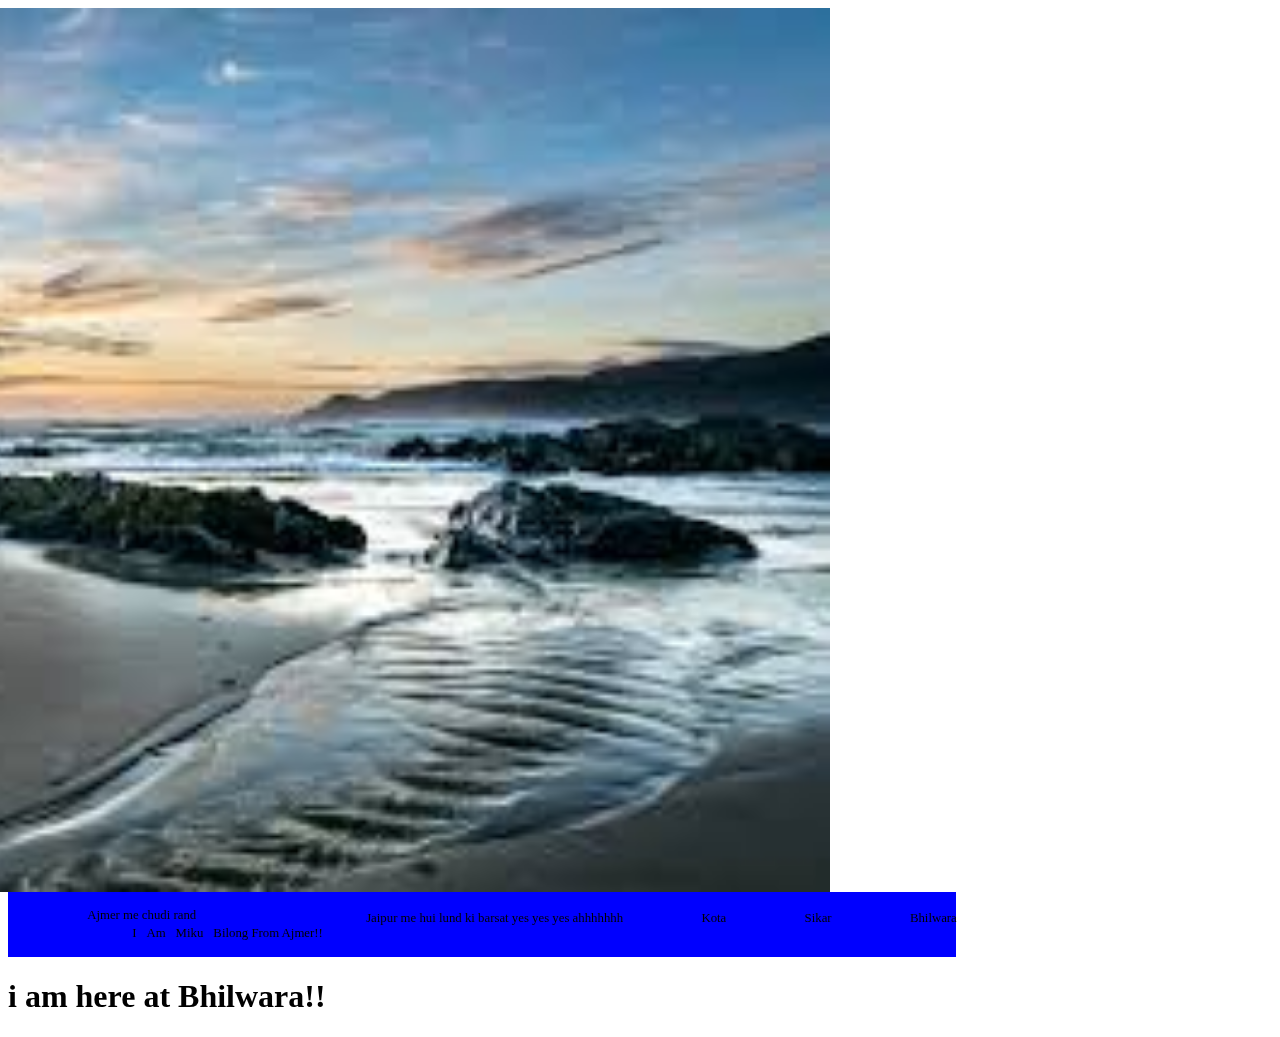
<file: Bhilwara.html>
<html>
  <head>
    <title>Bhilwara</title>
    <link rel="stylesheet" href="css/style.css">
    <meta name="viewport" content="width=device-width,initial-scale">
  </head>
  <bidy>
     <div id="callmenu"></div>
    <script>
        fetch("header.html")
          .then(res => res.text())
           .then(data=>{
             document.getElementById("callmenu").innerHTML = data;
              let url = window.location.pathname;
             let list = url.split("/");
             let currentPage = list.pop();
        
        // menu me anchor tak pahuchne ka tareeka
        let links = document.querySelectorAll(".menu .navbar  ul li a");
        // hr anchor tag ko process karenge
        links.forEach(link => {
          console.log("Current page:", currentPage);
          //pehle  anchor tag ka href ki value save karenge
          let linkPage = link.getAttribute("href");
          console.log("Attribute Value: " , linkPage);
          
          if(!linkPage) return;
  
          if (linkPage == currentPage) {
            link.closest("li").classList.add("underline_current");
          } 
        });
           });    

     
    </script>
    <h1> i  am here at Bhilwara!!</h1>
  </bidy>
</html>
</file>
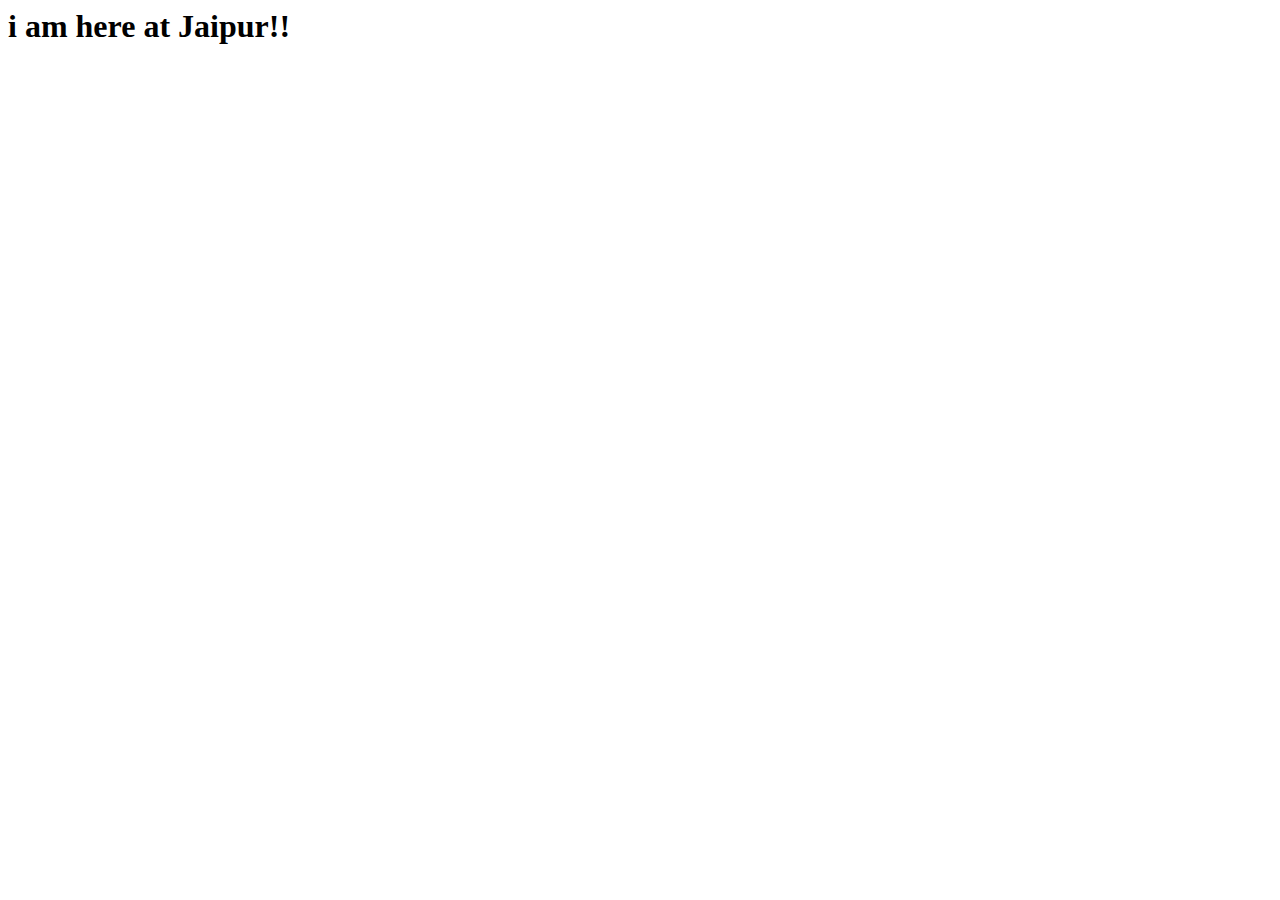
<file: Jaipur.html>
<html>
  <head>
    <title>Jaipur</title>
    <link rel="stylesheet" href="css/style.css">
    <meta name="viewport" content="width=device-width,initial-scale">
  </head>
  <bidy>
    <h1> i  am here at Jaipur!!</h1>
  </bidy>
</html>
</file>
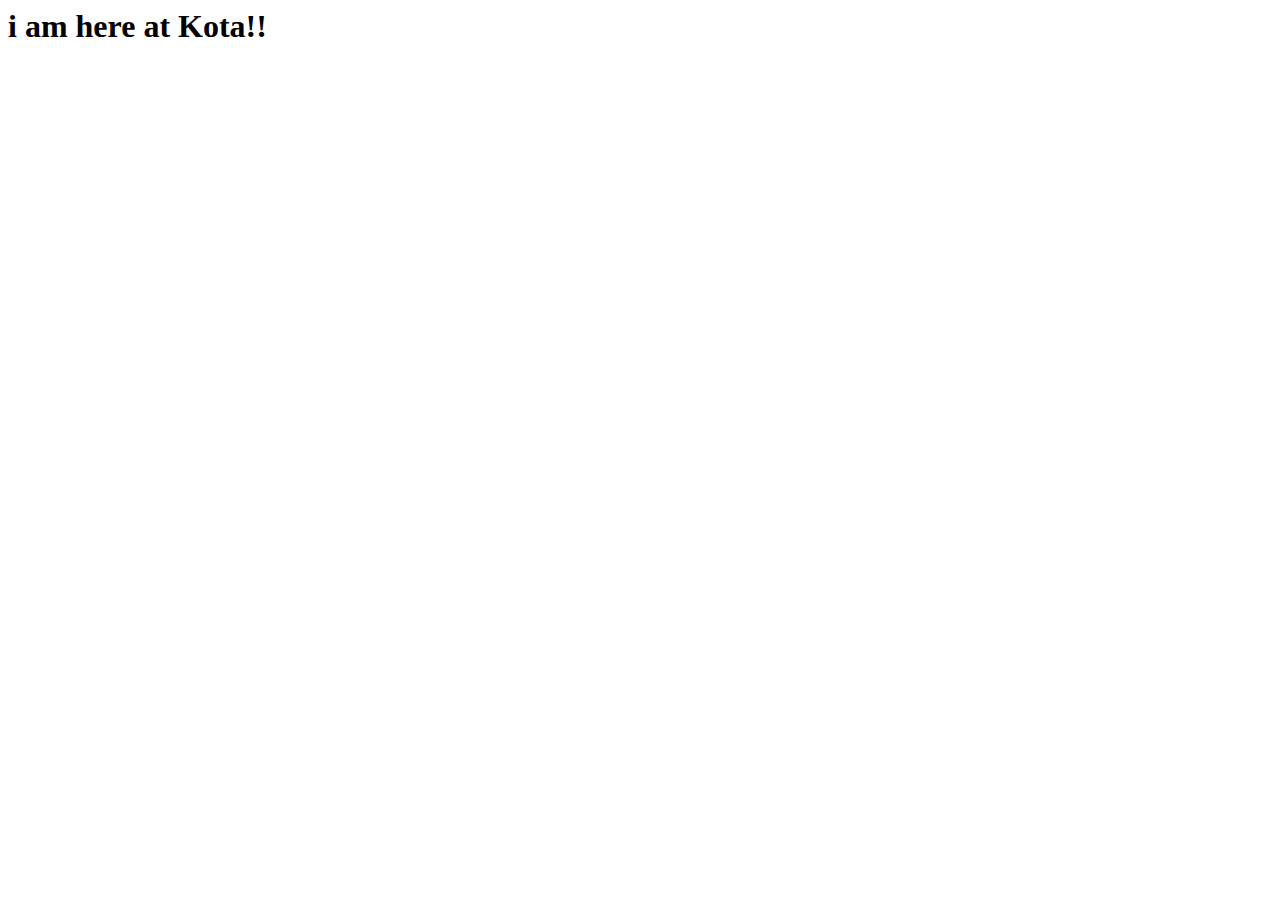
<file: Kota.html>
<html>
  <head>
    <title>Kota</title>
    <link rel="stylesheet" href="css/style.css">
    <meta name="viewport" content="width=device-width,initial-scale">
  </head>
  <bidy>
    <h1> i  am here at Kota!!</h1>
  </bidy>
</html>
</file>
<file: css/style.css>
ght  margin:0;
  padding:0;
}
.header{
    display:flex;
    width:100%;
    height:15%;
    background-color:green;
  }
.logo{
   width:25%;
   background-color:pink;
  }
 .logo a{
   width:100%;
   height:100%;
   display:flex;
   justify-content:center;
   
 }

 .img{
   width:auto;
   height:auto;
 }
.menu{
  width:75%;
  background-color:blue;
  display:flex;
  }
 .navbar{
  hright:100%;
  width:100%;
  dislay:flex;
   
  }
 .navbar ul {
  display:flex;

  justify-content:space-around;
  width:100%;
  height:100%;
  
}
.navbar ul li{
  list-style:none;
   

}
 .navbar ul li a{
  color:black;
   font-size:1vw;
 text-decoration:none;
  
}
</file>
